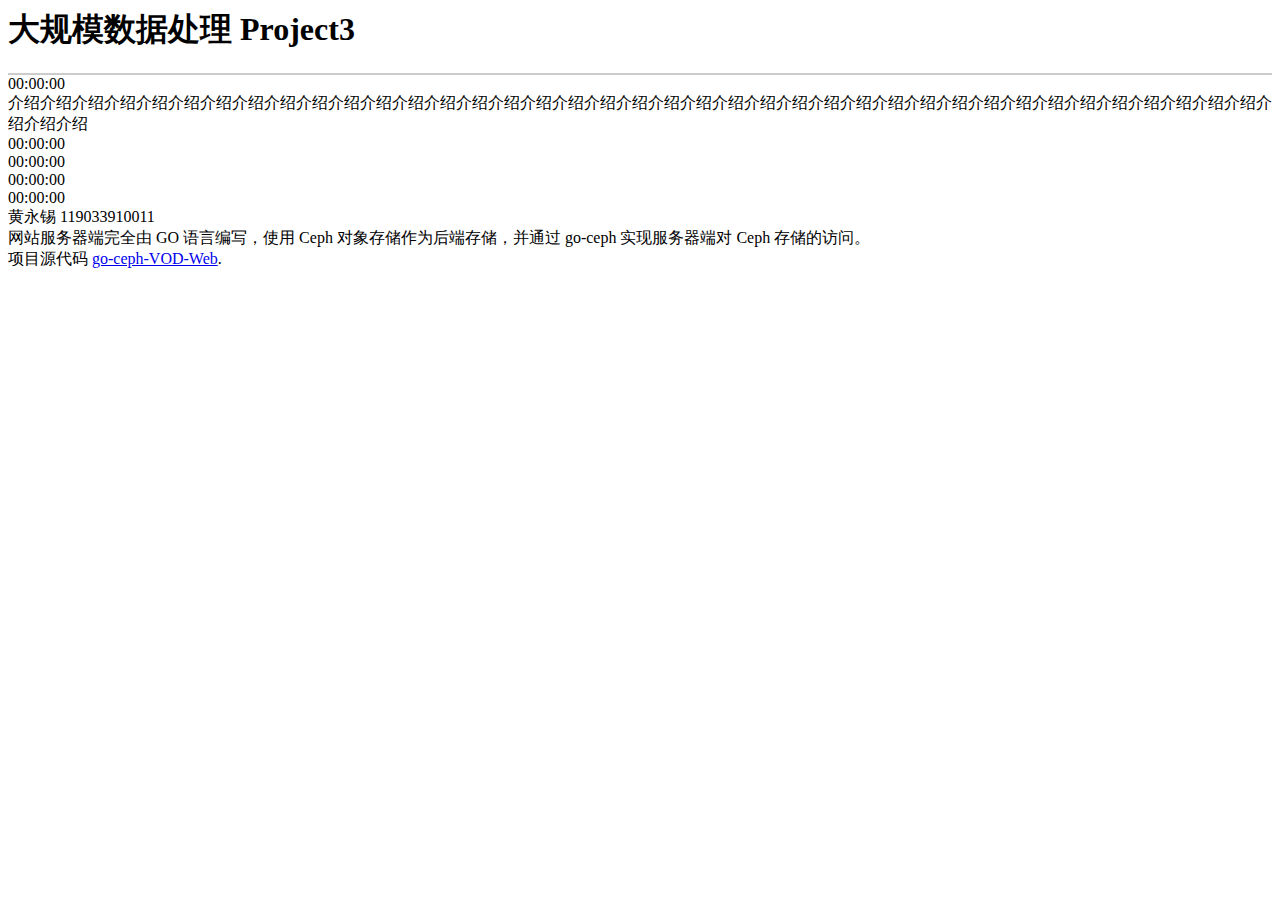
<file: server/templates/index_local.html>
<html>
<head>
    <meta http-equiv="Content-Type" content="text/html; charset=utf-8">
    <title>layout</title>
</head>
<body>
<h1>大规模数据处理 <span class="oriange-cube">Project3</span></h1>
<div style="border:1px solid #CCC"></div>
<div class="video-box">
<div class="video-poster" style="background-image: url(file:///D:/HW20Spr/%E5%A4%A7%E8%A7%84%E6%A8%A1%E6%95%B0%E6%8D%AE%E5%A4%84%E7%90%86/Project3/server/resource/favicon.png);">
    <div class="video-length">00:00:00</div>
</div>
    介绍介绍介绍介绍介绍介绍介绍介绍介绍介绍介绍介绍介绍介绍介绍介绍介绍介绍介绍介绍介绍介绍介绍介绍介绍介绍介绍介绍介绍介绍介绍介绍介绍介绍介绍介绍介绍介绍介绍介绍介绍介绍
</div>
<div class="video-box">
    <div class="video-poster" style="background-image: url(file:///D:/HW20Spr/%E5%A4%A7%E8%A7%84%E6%A8%A1%E6%95%B0%E6%8D%AE%E5%A4%84%E7%90%86/Project3/server/resource/favicon.png);">
        <div class="video-length">00:00:00</div>
    </div>
</div>
<div class="video-box">
    <div class="video-poster" style="background-image: url(file:///D:/HW20Spr/%E5%A4%A7%E8%A7%84%E6%A8%A1%E6%95%B0%E6%8D%AE%E5%A4%84%E7%90%86/Project3/server/resource/favicon.png);">
        <div class="video-length">00:00:00</div>
    </div>
</div>
<div class="video-box">
    <div class="video-poster" style="background-image: url(file:///D:/HW20Spr/%E5%A4%A7%E8%A7%84%E6%A8%A1%E6%95%B0%E6%8D%AE%E5%A4%84%E7%90%86/Project3/server/resource/favicon.png);">
        <div class="video-length">00:00:00</div>
    </div>
</div>
<div class="video-box">
    <div class="video-poster" style="background-image: url(file:///D:/HW20Spr/%E5%A4%A7%E8%A7%84%E6%A8%A1%E6%95%B0%E6%8D%AE%E5%A4%84%E7%90%86/Project3/server/resource/favicon.png);">
        <div class="video-length">00:00:00</div>
    </div>
</div>

<footer>
    黄永锡 119033910011<br />
    网站服务器端完全由 GO 语言编写，使用 Ceph 对象存储作为后端存储，并通过 go-ceph 实现服务器端对 Ceph 存储的访问。<br />
    项目源代码 <a href="https://github.com/Riften/go-ceph-VOD-Web">go-ceph-VOD-Web</a>.
</footer>
</body>
</html>
</file>
